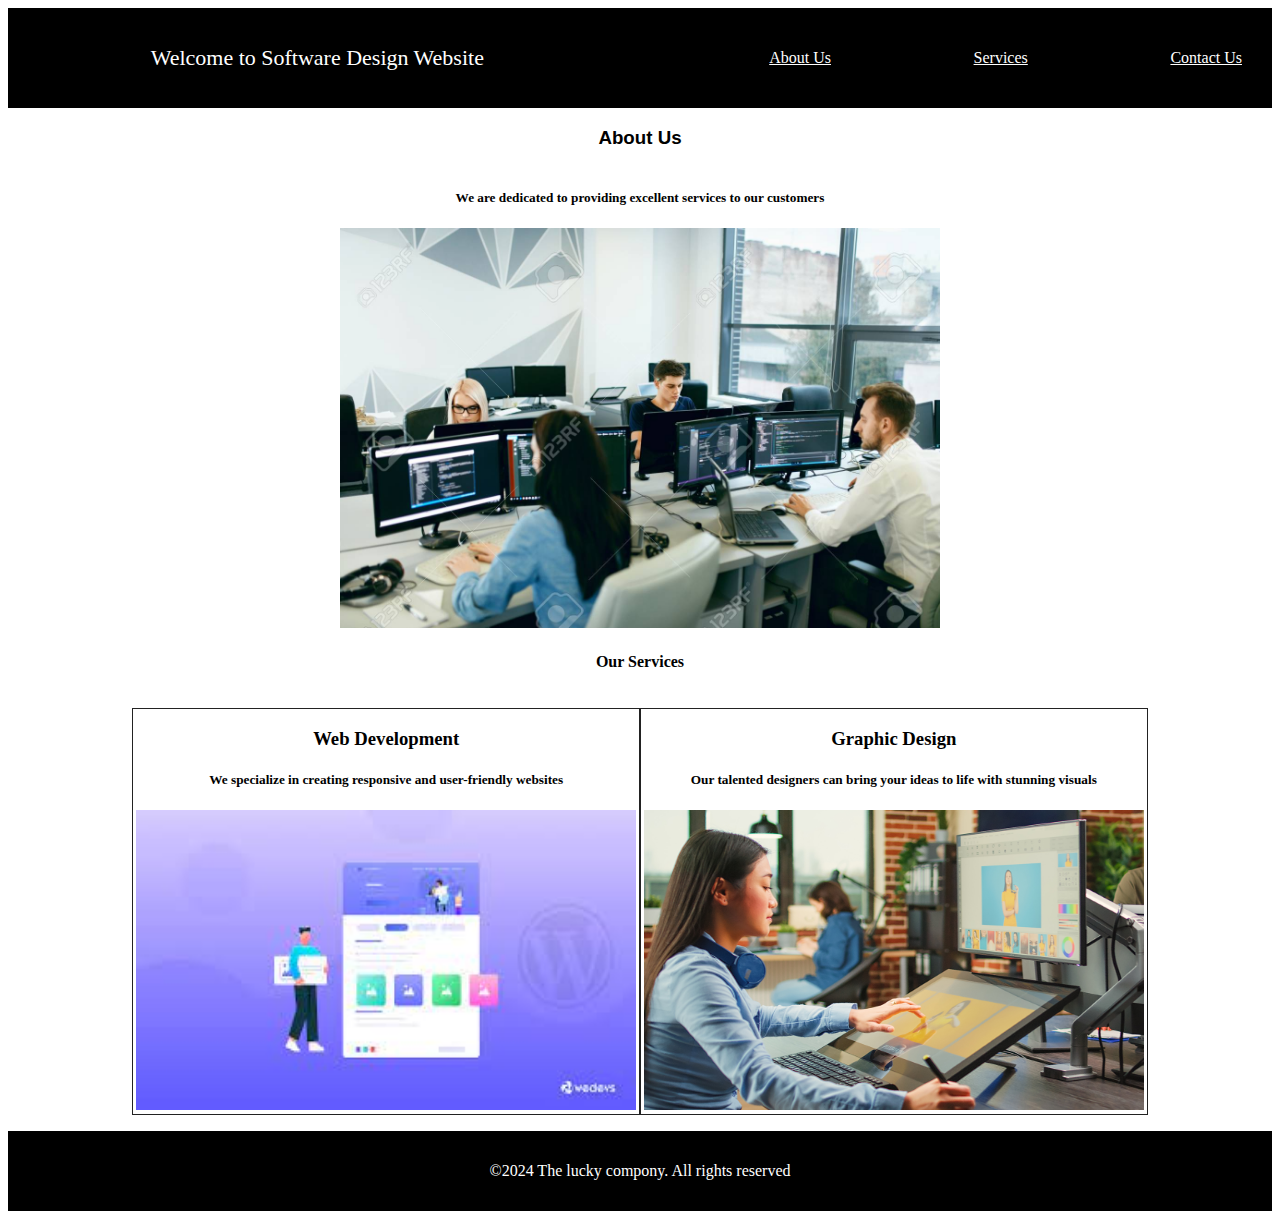
<file: lab-two.html>
<!DOCTYPE html>
<html>

<head>

    <link rel="stylesheet" href="style.css">

</head>


<body>


    <nav class="navigation">


        <p>
            Welcome to Software Design Website
        </p>

        <a href="#">About Us</a>
        <a href="#">Services</a>
        <a href="#" style="padding-right:30px;">Contact Us</a>


    </nav>


    <h3 style="size: 20px;font-family: Impact, Haettenschweiler, 'Arial Narrow Bold', sans-serif; align-items: centre; text-align: center;">
        About Us
    </h3>


    <section style="display: flex; justify-content: space-around; flex-direction: column;align-items: center;text-align: center;">


        <h5> We are dedicated to providing excellent services to our customers</h5>



    
        <figure">
    
            <img src="img1.jpg" style="width: 600px; height: 400px; border: 5px;"> 
    
        </figure>
    

    </section>


    <h4 style="align-items: center; text-align: center;">
        Our Services
    </h4>

    <section id="sec2" style="display: flex; align-items: center; justify-content: center; text-align: center;">
       
       
        <figure style="width: 40%;border: 1px solid rgb(34, 34, 34); margin-right: 0px;">
            
            <h3>Web Development</h3>
            <h5>We specialize in creating responsive and user-friendly websites</h6>
       

            <img src="web.jpeg" style="width: 500px; height: 300px; border: 5px;">
        </figure>
    
        <figure style="width: 40%; border: 1px solid rgb(34, 34, 34); margin-left:0px">
          
          
            <h3>Graphic Design</h3>
           
            <h5>Our talented designers can bring your ideas to life with stunning visuals</h5>
           
            <img src="graphic.jpeg" style="width: 500px; height: 300px; border: 5px;">
        
        
        </figure>
    
    
    </section>
    

    <footer class="footer" style="height: 80px; text-align: center; display: flex; justify-content: center; align-items: center;">

        <p1 style="margin: 20px;">
            ©2024 The lucky compony. All rights reserved
        </p1>
    
    </footer>
    


</body>



</html>
</file>
<file: style.css>
.navigation {
    display: flex;
    background-color: black;
    justify-content: space-between;
    height: 100px;
}

.navigation > p {
    color: white;
    margin: auto;
    font-size: 22px;
}

.navigation > a {
    color: white;
    margin-left: auto;
    margin-top: auto;
    margin-bottom: auto;
}


li {
    color: white;
    
}

p{
    margin-right: auto;
}
.footer{
    background-color: black;

}

.footer > p1{
    color: white;
    margin-top: 20px;
    padding: 20px;
}

.list-itmes{
    list-style-type:none;
    padding : 0px;


}

.list-itmes > li{

    display: inline;
    margin-right: 10px;

}


footer > p1{
    margin: auto;
}
</file>
